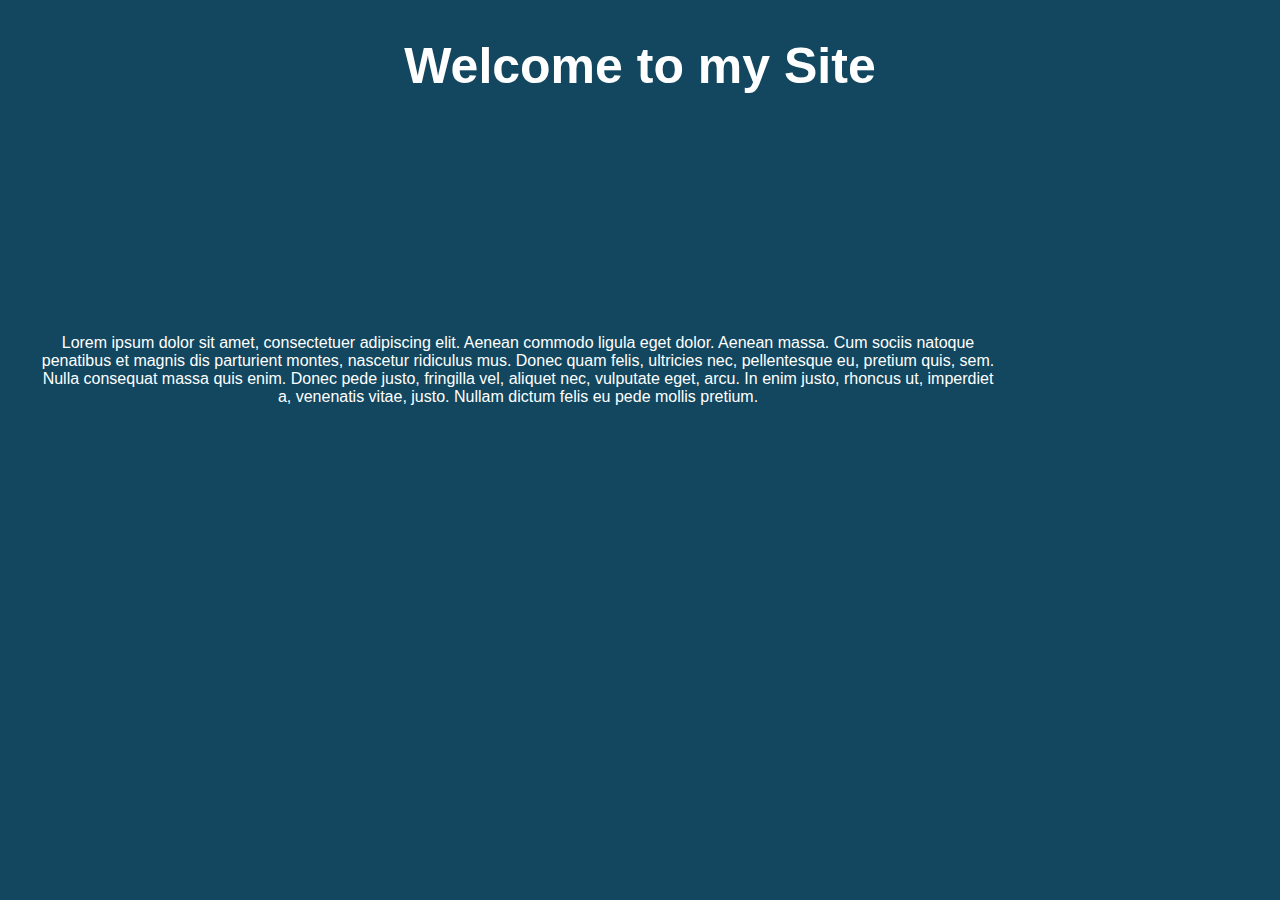
<file: landingpage.html>
<!DOCTYPE html>
<html>
<head>
  <title>Landing Page</title>
  <link rel="stylesheet" type="text/css" href="landingpage.css">
</style>
</head>
<body>
<header id="showcase">
  <h1>Welcome to my Site</h1>
  </header>
  <div id="content" class="container">
    Lorem ipsum dolor sit amet, consectetuer adipiscing elit. Aenean commodo ligula eget dolor. Aenean massa. Cum sociis natoque penatibus et magnis dis parturient montes, nascetur ridiculus mus. Donec quam felis, ultricies nec, pellentesque eu, pretium quis, sem. Nulla consequat massa quis enim. Donec pede justo, fringilla vel, aliquet nec, vulputate eget, arcu. In enim justo, rhoncus ut, imperdiet a, venenatis vitae, justo. Nullam dictum felis eu pede mollis pretium.
  </div>
<a href="#" class="btn">Read More</a>
</body>
</html>
</file>
<file: landingpage.css>
.{
  margin; 0;
  padding: 0;
}

body {
  font-family: Arial, Helvetica, Sans Serif;
  background-color:  #12475f;
  color: #fff;
line-height: 1.6s;
text-align: center;
  }

.container {
    max-width: 960px;
    margin; auto;
    padding: 0 30px;
  }

#showcase {
    height: 300px;
  }

#showcase h1{
  font-size: 50px;
  line-height: 1.3;
  position: relative;;
  animation: heading;
  animation-duration: 3s;
  animation-fill-mode: forwards;
}

@keyframes heading {
  0% { top: -50px; }
  100% {top:200px;}
}

#content {
  position: relative;
  animation-name: content;
  animation-duration: 3s;
  animation-fill-mode: forwards;
}

@keyframes content {
  0% { left: -1000px; }
  100% {left :0 ;}
}

.btn {
  display: inline-block;
  color: white;
  text-decoration: none;
  padding: 1rem 2rem;
  border: white 1px solid;
  margin-top: 40px;
  opacity: 0;
  animation-name: btn;
  animation-duration: 3s; 
  animation-delay: 3s;
  animation-fill-mode: forwards;

  transition-property:  transform;
  transition-duration: 1s;
}

.btn:hover {
  transform: rotateY(180deg);
}

@keyframes btn {
  0% { opacity: 0; }
  100% {opacity: 1;}
}
</file>
